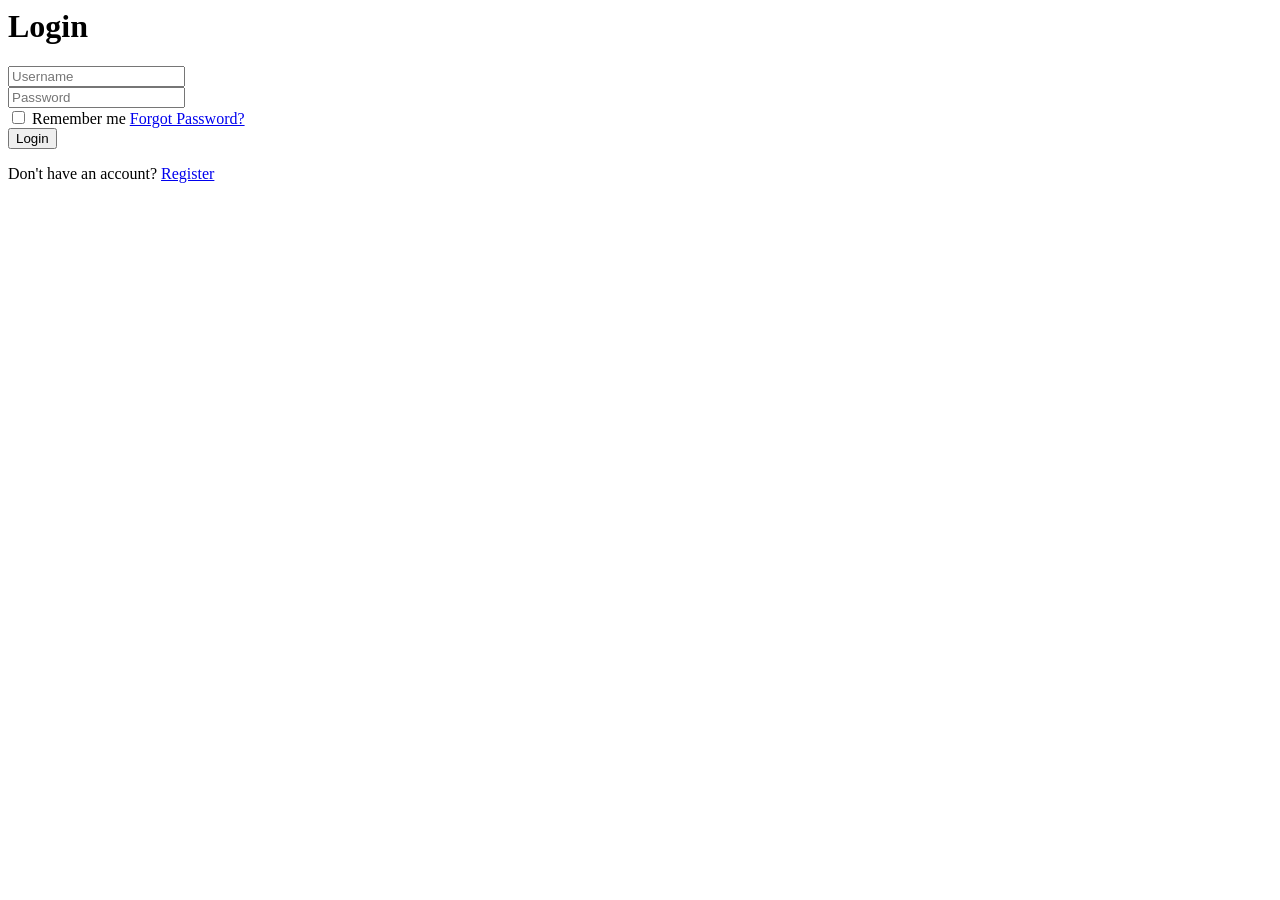
<file: Test1.html>
<body>

    <div class="wrapper">
        <form action="">
            <h1>Login</h1>
            <div class="input-box">
                <input type="text" placeholder="Username" required>
                <i class='bx bxs-user'></i>
            </div>
            <div class="input-box">
                <input type="password" placeholder="Password" required>
                <i class='bx bxs-lock-alt'></i>
            </div>
            <div class="remember-forgot">
                <label><input type="checkbox"> Remember me</label>
                <a href="#">Forgot Password?</a>
            </div>
            <button type="submit" class="btn">Login</button>
            <div class="register-link">
                <p>Don't have an account? <a href="#">Register</a></p>
            </div>
        </form>
    </div>
</body>
</html>
</file>
